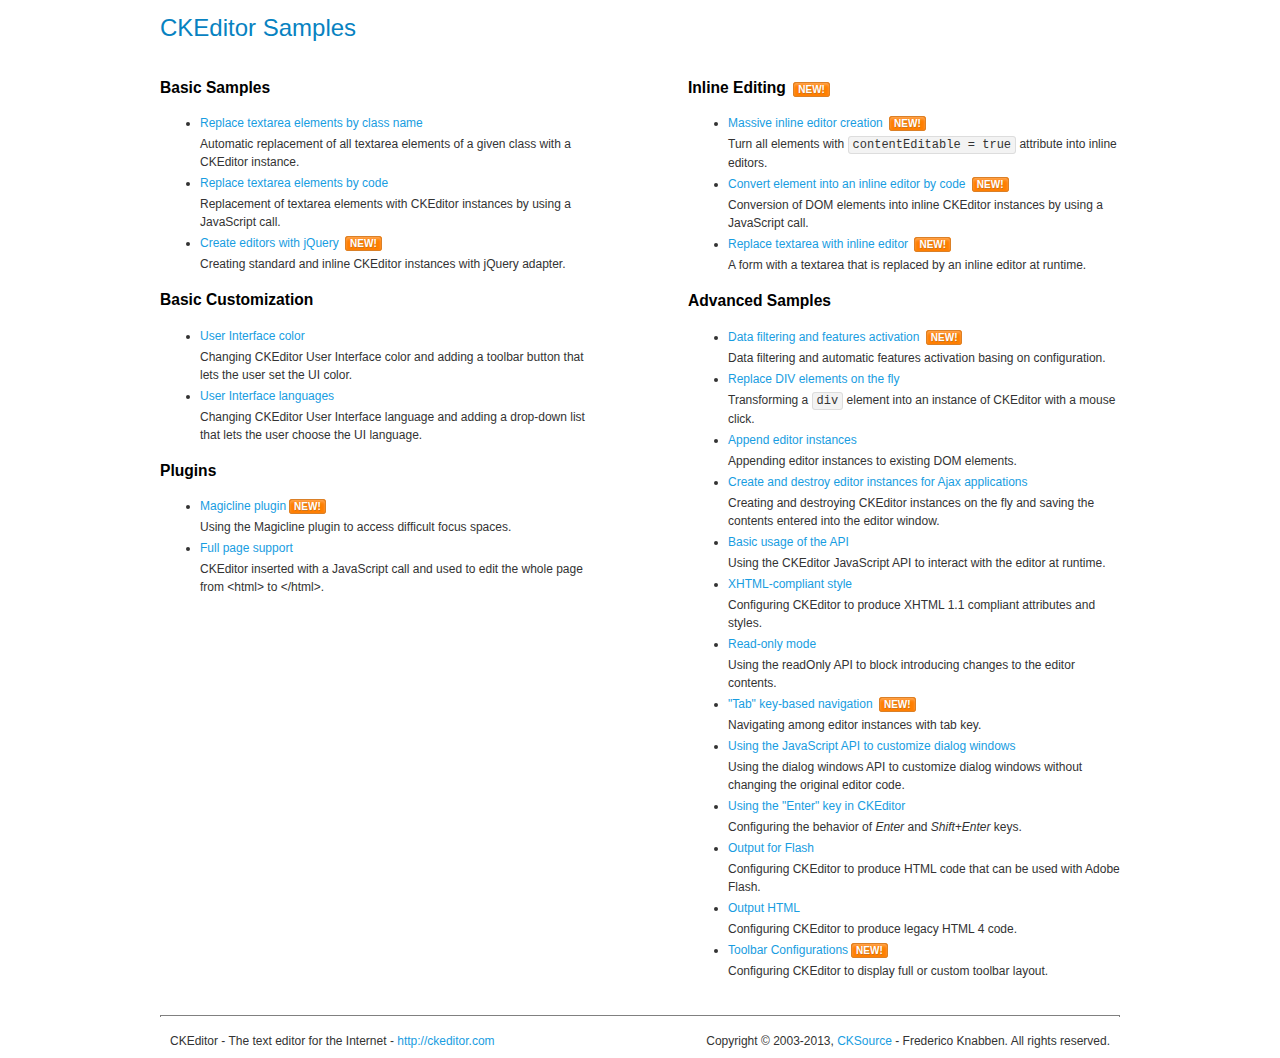
<file: protected/extensions/booster/assets/ckeditor/samples/index.html>
<!DOCTYPE html>
<!--
Copyright (c) 2003-2013, CKSource - Frederico Knabben. All rights reserved.
For licensing, see LICENSE.md or http://ckeditor.com/license
-->
<html>
<head>
	<title>CKEditor Samples</title>
	<meta charset="utf-8">
	<link rel="stylesheet" href="sample.css">
</head>
<body>
	<h1 class="samples">
		CKEditor Samples
	</h1>
	<div class="twoColumns">
		<div class="twoColumnsLeft">
			<h2 class="samples">
				Basic Samples
			</h2>
			<dl class="samples">
				<dt><a class="samples" href="replacebyclass.html">Replace textarea elements by class name</a></dt>
				<dd>Automatic replacement of all textarea elements of a given class with a CKEditor instance.</dd>

				<dt><a class="samples" href="replacebycode.html">Replace textarea elements by code</a></dt>
				<dd>Replacement of textarea elements with CKEditor instances by using a JavaScript call.</dd>

				<dt><a class="samples" href="jquery.html">Create editors with jQuery</a> <span class="new">New!</span></dt>
				<dd>Creating standard and inline CKEditor instances with jQuery adapter.</dd>
			</dl>

			<h2 class="samples">
				Basic Customization
			</h2>
			<dl class="samples">
				<dt><a class="samples" href="uicolor.html">User Interface color</a></dt>
				<dd>Changing CKEditor User Interface color and adding a toolbar button that lets the user set the UI color.</dd>

				<dt><a class="samples" href="uilanguages.html">User Interface languages</a></dt>
				<dd>Changing CKEditor User Interface language and adding a drop-down list that lets the user choose the UI language.</dd>
			</dl>


			<h2 class="samples">Plugins</h2>
<dl class="samples">
<dt><a class="samples" href="plugins/magicline/magicline.html">Magicline plugin</a><span class="new">New!</span></dt>
<dd>Using the Magicline plugin to access difficult focus spaces.</dd>

<dt><a class="samples" href="plugins/wysiwygarea/fullpage.html">Full page support</a></dt>
<dd>CKEditor inserted with a JavaScript call and used to edit the whole page from &lt;html&gt; to &lt;/html&gt;.</dd>
</dl>
		</div>
		<div class="twoColumnsRight">
			<h2 class="samples">
				Inline Editing <span class="new">New!</span>
			</h2>
			<dl class="samples">
				<dt><a class="samples" href="inlineall.html">Massive inline editor creation</a> <span class="new">New!</span></dt>
				<dd>Turn all elements with <code>contentEditable = true</code> attribute into inline editors.</dd>

				<dt><a class="samples" href="inlinebycode.html">Convert element into an inline editor by code</a> <span class="new">New!</span></dt>
				<dd>Conversion of DOM elements into inline CKEditor instances by using a JavaScript call.</dd>

				<dt><a class="samples" href="inlinetextarea.html">Replace textarea with inline editor</a> <span class="new">New!</span></dt>
				<dd>A form with a textarea that is replaced by an inline editor at runtime.</dd>

				
			</dl>

			<h2 class="samples">
				Advanced Samples
			</h2>
			<dl class="samples">
				<dt><a class="samples" href="datafiltering.html">Data filtering and features activation</a> <span class="new">New!</span></dt>
				<dd>Data filtering and automatic features activation basing on configuration.</dd>

				<dt><a class="samples" href="divreplace.html">Replace DIV elements on the fly</a></dt>
				<dd>Transforming a <code>div</code> element into an instance of CKEditor with a mouse click.</dd>

				<dt><a class="samples" href="appendto.html">Append editor instances</a></dt>
				<dd>Appending editor instances to existing DOM elements.</dd>

				<dt><a class="samples" href="ajax.html">Create and destroy editor instances for Ajax applications</a></dt>
				<dd>Creating and destroying CKEditor instances on the fly and saving the contents entered into the editor window.</dd>

				<dt><a class="samples" href="api.html">Basic usage of the API</a></dt>
				<dd>Using the CKEditor JavaScript API to interact with the editor at runtime.</dd>

				<dt><a class="samples" href="xhtmlstyle.html">XHTML-compliant style</a></dt>
				<dd>Configuring CKEditor to produce XHTML 1.1 compliant attributes and styles.</dd>

				<dt><a class="samples" href="readonly.html">Read-only mode</a></dt>
				<dd>Using the readOnly API to block introducing changes to the editor contents.</dd>

				<dt><a class="samples" href="tabindex.html">"Tab" key-based navigation</a> <span class="new">New!</span></dt>
				<dd>Navigating among editor instances with tab key.</dd>


				
<dt><a class="samples" href="plugins/dialog/dialog.html">Using the JavaScript API to customize dialog windows</a></dt>
<dd>Using the dialog windows API to customize dialog windows without changing the original editor code.</dd>

<dt><a class="samples" href="plugins/enterkey/enterkey.html">Using the &quot;Enter&quot; key in CKEditor</a></dt>
<dd>Configuring the behavior of <em>Enter</em> and <em>Shift+Enter</em> keys.</dd>

<dt><a class="samples" href="plugins/htmlwriter/outputforflash.html">Output for Flash</a></dt>
<dd>Configuring CKEditor to produce HTML code that can be used with Adobe Flash.</dd>

<dt><a class="samples" href="plugins/htmlwriter/outputhtml.html">Output HTML</a></dt>
<dd>Configuring CKEditor to produce legacy HTML 4 code.</dd>

<dt><a class="samples" href="plugins/toolbar/toolbar.html">Toolbar Configurations</a><span class="new">New!</span></dt>
<dd>Configuring CKEditor to display full or custom toolbar layout.</dd>

			</dl>
		</div>
	</div>
	<div id="footer">
		<hr>
		<p>
			CKEditor - The text editor for the Internet - <a class="samples" href="http://ckeditor.com/">http://ckeditor.com</a>
		</p>
		<p id="copy">
			Copyright &copy; 2003-2013, <a class="samples" href="http://cksource.com/">CKSource</a> - Frederico Knabben. All rights reserved.
		</p>
	</div>
</body>
</html>
</file>
<file: protected/extensions/booster/assets/ckeditor/samples/sample.css>
/*
Copyright (c) 2003-2013, CKSource - Frederico Knabben. All rights reserved.
For licensing, see LICENSE.md or http://ckeditor.com/license
*/

html, body, h1, h2, h3, h4, h5, h6, div, span, blockquote, p, address, form, fieldset, img, ul, ol, dl, dt, dd, li, hr, table, td, th, strong, em, sup, sub, dfn, ins, del, q, cite, var, samp, code, kbd, tt, pre
{
	line-height: 1.5em;
}

body
{
	padding: 10px 30px;
}

input, textarea, select, option, optgroup, button, td, th
{
	font-size: 100%;
}

pre, code, kbd, samp, tt
{
	font-family: monospace,monospace;
	font-size: 1em;
}

body {
    width: 960px;
    margin: 0 auto;
}

code
{
	background: #f3f3f3;
	border: 1px solid #ddd;
	padding: 1px 4px;

	-moz-border-radius: 3px;
	-webkit-border-radius: 3px;
	border-radius: 3px;
}

abbr
{
	border-bottom: 1px dotted #555;
	cursor: pointer;
}

.new
{
	background: #FF7E00;
	border: 1px solid #DA8028;
	color: #fff;
	font-size: 10px;
	font-weight: bold;
	padding: 1px 4px;
	text-shadow: 0 1px 0 #C97626;
	text-transform: uppercase;
	margin: 0 0 0 3px;

	-moz-border-radius: 3px;
	-webkit-border-radius: 3px;
	border-radius: 3px;

	-moz-box-shadow: 0 2px 3px 0 #FFA54E inset;
	-webkit-box-shadow: 0 2px 3px 0 #FFA54E inset;
	box-shadow: 0 2px 3px 0 #FFA54E inset;
}

h1.samples
{
	color: #0782C1;
	font-size: 200%;
	font-weight: normal;
	margin: 0;
	padding: 0;
}

h1.samples a
{
	color: #0782C1;
	text-decoration: none;
	border-bottom: 1px dotted #0782C1;
}

.samples a:hover
{
	border-bottom: 1px dotted #0782C1;
}

h2.samples
{
	color: #000000;
	font-size: 130%;
	margin: 15px 0 0 0;
	padding: 0;
}

p, blockquote, address, form, pre, dl, h1.samples, h2.samples
{
	margin-bottom: 15px;
}

ul.samples
{
	margin-bottom: 15px;
}

.clear
{
	clear: both;
}

fieldset
{
	margin: 0;
	padding: 10px;
}

body, input, textarea
{
	color: #333333;
	font-family: Arial, Helvetica, sans-serif;
}

body
{
	font-size: 75%;
}

a.samples
{
	color: #189DE1;
	text-decoration: none;
}

form
{
	margin: 0;
	padding: 0;
}

pre.samples
{
	background-color: #F7F7F7;
	border: 1px solid #D7D7D7;
	overflow: auto;
	padding: 0.25em;
	white-space: pre-wrap; /* CSS 2.1 */
	word-wrap: break-word; /* IE7 */
	-moz-tab-size: 4;
	-o-tab-size: 4;
	-webkit-tab-size: 4;
	tab-size: 4;
}

#footer
{
	clear: both;
	padding-top: 10px;
}

#footer hr
{
	margin: 10px 0 15px 0;
	height: 1px;
	border: solid 1px gray;
	border-bottom: none;
}

#footer p
{
	margin: 0 10px 10px 10px;
	float: left;
}

#footer #copy
{
	float: right;
}

#outputSample
{
	width: 100%;
	table-layout: fixed;
}

#outputSample thead th
{
	color: #dddddd;
	background-color: #999999;
	padding: 4px;
	white-space: nowrap;
}

#outputSample tbody th
{
	vertical-align: top;
	text-align: left;
}

#outputSample pre
{
	margin: 0;
	padding: 0;
}

.description
{
	border: 1px dotted #B7B7B7;
	margin-bottom: 10px;
	padding: 10px 10px 0;
	overflow: hidden;
}

label
{
	display: block;
	margin-bottom: 6px;
}

/**
 *	CKEditor editables are automatically set with the "cke_editable" class
 *	plus cke_editable_(inline|themed) depending on the editor type.
 */

/* Style a bit the inline editables. */
.cke_editable.cke_editable_inline
{
	cursor: pointer;
}

/* Once an editable element gets focused, the "cke_focus" class is
   added to it, so we can style it differently. */
.cke_editable.cke_editable_inline.cke_focus
{
	box-shadow: inset 0px 0px 20px 3px #ddd, inset 0 0 1px #000;
	outline: none;
	background: #eee;
	cursor: text;
}

/* Avoid pre-formatted overflows inline editable. */
.cke_editable_inline pre
{
	white-space: pre-wrap;
	word-wrap: break-word;
}

/**
 *	Samples index styles.
 */

.twoColumns,
.twoColumnsLeft,
.twoColumnsRight
{
	overflow: hidden;
}

.twoColumnsLeft,
.twoColumnsRight
{
	width: 45%;
}

.twoColumnsLeft
{
	float: left;
}

.twoColumnsRight
{
	float: right;
}

dl.samples
{
	padding: 0 0 0 40px;
}
dl.samples > dt
{
	display: list-item;
	list-style-type: disc;
	list-style-position: outside;
	margin: 0 0 3px;
}
dl.samples > dd
{
	margin: 0 0 3px;
}
.warning
{
    color: #ff0000;
	background-color: #FFCCBA;
    border: 2px dotted #ff0000;
	padding: 15px 10px;
	margin: 10px 0;
}

/* Used on inline samples */

blockquote
{
	font-style: italic;
	font-family: Georgia, Times, "Times New Roman", serif;
	padding: 2px 0;
	border-style: solid;
	border-color: #ccc;
	border-width: 0;
}

.cke_contents_ltr blockquote
{
	padding-left: 20px;
	padding-right: 8px;
	border-left-width: 5px;
}

.cke_contents_rtl blockquote
{
	padding-left: 8px;
	padding-right: 20px;
	border-right-width: 5px;
}

img.right {
    border: 1px solid #ccc;
    float: right;
    margin-left: 15px;
    padding: 5px;
}

img.left {
    border: 1px solid #ccc;
    float: left;
    margin-right: 15px;
    padding: 5px;
}
</file>
